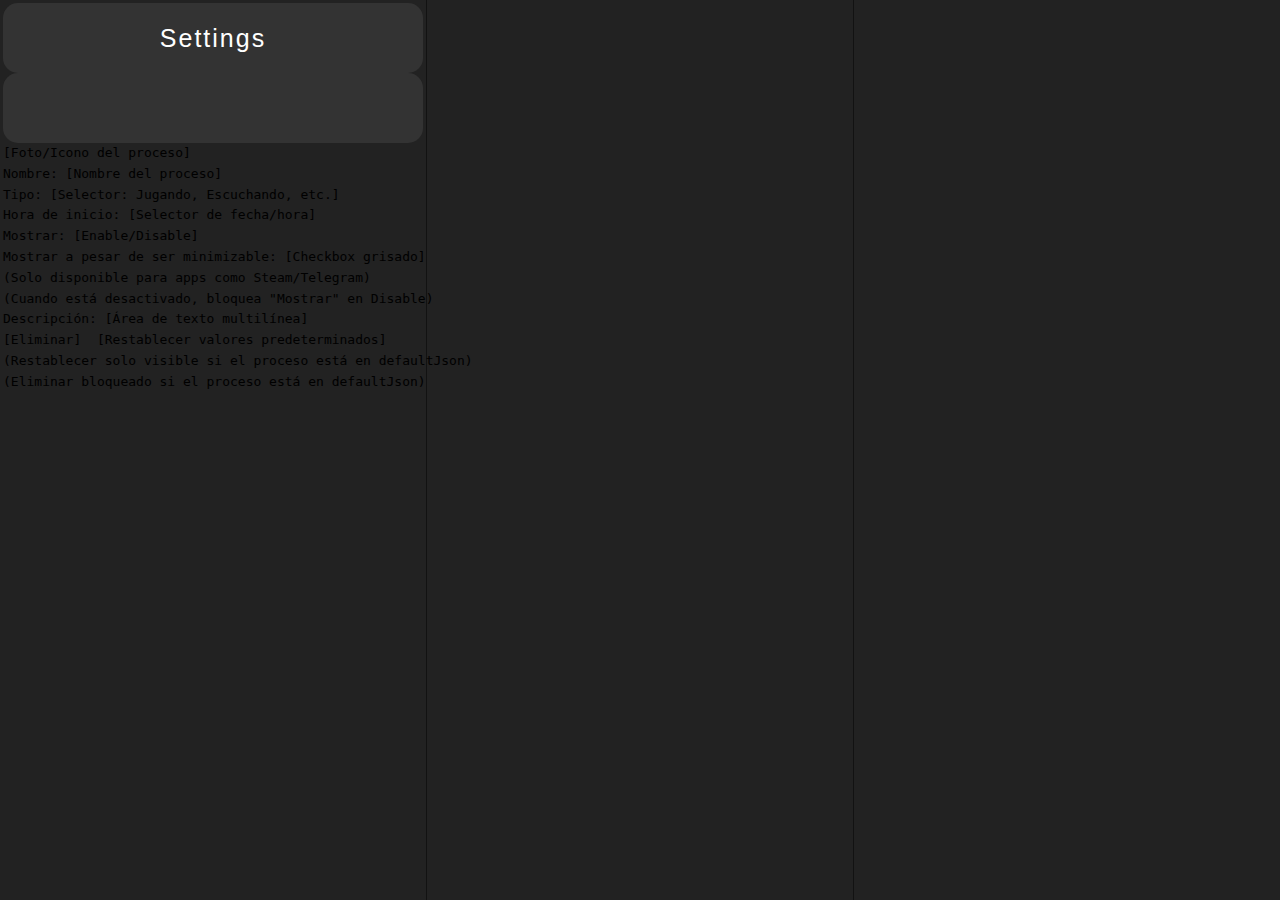
<file: index.html>
<!DOCTYPE html>
<html lang="en">

<head>
    <meta charset="UTF-8">
    <meta name="viewport" content="width=device-width, initial-scale=1.0">
    <title>YARPM</title>
    <link rel="stylesheet" href="main.css">
</head>

<body>
    <div class="container">
        <div class="column settings">
            <div class="card title">
                <center><p>Settings</p></center>
            </div>
            <div class="card preview">
                
            </div>
            <pre class="">
[Foto/Icono del proceso]
Nombre: [Nombre del proceso]
Tipo: [Selector: Jugando, Escuchando, etc.]
Hora de inicio: [Selector de fecha/hora]
Mostrar: [Enable/Disable]
Mostrar a pesar de ser minimizable: [Checkbox grisado]
(Solo disponible para apps como Steam/Telegram)
(Cuando está desactivado, bloquea "Mostrar" en Disable)
Descripción: [Área de texto multilínea]
[Eliminar]  [Restablecer valores predeterminados]
(Restablecer solo visible si el proceso está en defaultJson)
(Eliminar bloqueado si el proceso está en defaultJson)
            </pre>
        </div>
        <div class="column processes">
        </div>
        <div class="column processes active">
        </div>
        
    </div>  
    <script src="./main.js"></script>
</body>

</html>
</file>
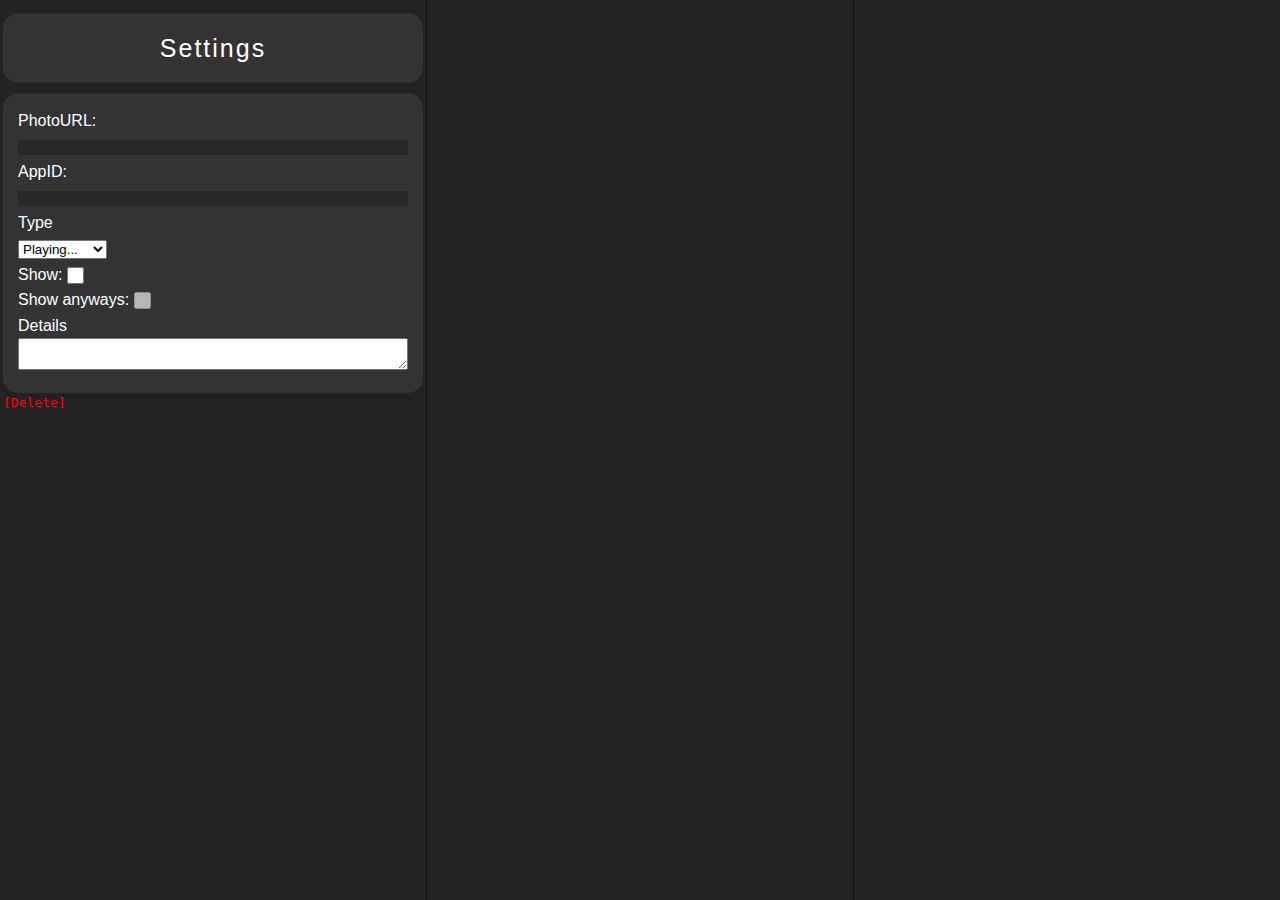
<file: src/web/index.html>
<!DOCTYPE html>
<html lang="en">

<head>
    <meta charset="UTF-8">
    <meta name="viewport" content="width=device-width, initial-scale=1.0">
    <title>YARPM</title>
    <link rel="stylesheet" href="main.css">
</head>

<body>
    <div class="appID" id="appID">
        <button onclick="exitTuto()">kk done</button>
        <center>
            <p>How to set a custom name</p>
            <p>Summary: open discord developer, click create app, chose name, copypaste ID, done</p>
            <p> Step by step below (with images :o)</p>
            <h3>Step 1:</h3>
            <p>Enter Discord Developer portal</a></p>
            <button id="copy" onclick="copyLink()">Click to Copy link</button><br>
            <p>Login if not logged in</p>
            <h3>Step 2</h3>
            <p>Top right: click "New Application"</p>
            <p>Chose a name for your app</p>
            <h3>Step 3</h3>
            <p>Dont freak out. Copy the Application ID you see there, right below "Tags" and "Description" thing</p>
            <h3>Done. <br> Use that AppID to name apps the same as the AppID's name you chose</h3>
            <p id="bad">This means you need to create an app for every app, OR, use generic names. <br>
                Like, you could use the same appID named "Browser" for Firefox, Chrome, Brave and Opera, while still
                having different image, details and type. <br> Maybe an app name "Gaming" for all your games, and the
                Details part you put the name, or a meme about that game</p>
            <textarea id="link">https://discord.com/developers/applications</textarea>
        </center>
    </div>
    <div class="container" id="main">
        <div class="column settings">
            <div class="card title">
                <center>
                    <p>Settings</p>
                </center>
            </div>
            <div class="card minheight">
                <p>PhotoURL:</p>
                <input type="url" name="PhotoURL" id="PhotoURL">
                <p><a onclick="enterTuto()">AppID:</a></p>
                <input type="text" name="name" id="name">
                <p>Type</p>
                <select name="type" id="type">
                    <option value="0">Playing...</option>
                    <option value="1">Listening...</option>
                    <option value="2">Watching...</option>
                </select>
                <p>Show: <input type="checkbox" name="enabled" id="enabled"></p>
                <p class="tho"
                    title="Some apps, like discord, can be minimized. to prevent displaying those apps, i disabled this option for such apps">
                    Show anyways: <input disabled type="checkbox" name="tho" id="tho"></p>
                <p>Details</p>
                <textarea name="desc" id="desc"></textarea>
            </div>
            <pre>
[Delete]
            </pre>
        </div>
        <div class="column processes">
        </div>
        <div class="column processes active">
        </div>

    </div>


    </div>
    <script src="./main.js"></script>
</body>

</html>
</file>
<file: main.css>
* {
    margin: 0;
    padding: 0;
    box-sizing: border-box;
}
body {
    font-family: "Electroharmonix", Arial, sans-serif;
    line-height: 1.6;
    -webkit-user-select: none;
    -moz-user-select: none;
    -ms-user-select: none;
    user-select: none;
}
.container {
    display: flex;
    min-height: 100vh;
    background-color: #222;
}
.column {
    flex: 1;
    padding: 3px;
        width: calc(100vw/3);
    border-right: 1px solid #0007;
}
.column:last-child {
    border-right: none;
}
h2 {
    margin-bottom: 15px;
    font-size: 1.5rem;
}
div.card{
    background-color: #333;
    border-radius: 15px;
    height: 70px;
    width:100%;
    &.title{
    font-family: "Electroharmonix", Arial, sans-serif;
    font-size: calc(40px/1.6);
    color:white;
    letter-spacing: 2px;
    height:min-content;
    padding:15px;
    }
    .hidden{
        overflow:hidden;
        height:0;
        width:0;
    }
}
</file>
<file: src/web/main.css>
* {
     margin: 0;
     padding: 0;
     box-sizing: border-box;
 }

 body {
     font-family: "Liberation sans", Arial, sans-serif;
     line-height: 1.6;
     -webkit-user-select: none;
     -moz-user-select: none;
     -ms-user-select: none;
     user-select: none;
     color: white
 }

 .container {
     display: flex;
     min-height: 100vh;
     background-color: #222;
 }

 .column {
     flex: 1;
     padding: 3px;
     width: calc(100vw/3);
     border-right: 1px solid #0007;
 }

 .column:last-child {
     border-right: none;
 }

 h2 {
     margin-bottom: 15px;
     font-size: 1.5rem;
 }

 div.card {
     background-color: #333;
     border-radius: 15px;
     height: 70px;
     width: 100%;
     margin-top: 10px;
     color: white;

     &.title {
         font-family: "Electroharmonix", Arial, sans-serif;
         font-size: calc(40px/1.6);
         letter-spacing: 2px;
         height: min-content;
         padding: 15px;
     }

     .hidden {
         overflow: hidden;
         height: 0;
         width: 0;
     }
 }

 div.card.minheight {
     height: min-content;
     padding: 15px;
 }

 div.settings input {
     width: 100%;
     background-color: rgba(0, 0, 0, 0.2);
     border: none;

     &:hover {
         background-color: rgba(0, 0, 0, 0.4);
     }

     body>div>div.column.settings>div.card.minheight>p.tho {
         width: min-content;
     }
 }

 #enabled,
 #tho {
     width: 17px;
     height: 17px;
     vertical-align: middle;
 }

 .tho {
     cursor: help;
     width: max-content;
 }

 textarea {
     width: 100%;
 }

 #appID {
     width: 95vw;
     height: 100vh;
     position: fixed;
     margin-left: 2.5vw;
     background: #444;
     border-radius: 30px 30px 0 0;
     overflow: scroll;
     margin-top: 100vh;
     z-index: 100;
     transition-duration: 0.5s;
     &.show{
     margin-top: 13px;
     }
     & button {
         background: #666;
         color: white;
         margin: 10px;
         padding: 3px;
         border: none;
         border-radius: 5px;
     }
     & textarea{
        width:0px;
        border:0;
        height:0px;
        margin:0;
     }
     & span{
        color:transparent;
        height:0px;
        overflow:hidden;
     }
 }
 #copy.touched{
    background:rgba(172, 255, 47, 0.343);
 }
 #bad{
    font-size: small;
 }
 
 .opaco{
    filter: brightness(0.4);
 }
 #main{

     transition-duration: 0.5s;
 }
 pre{
    color:red;
    text-shadow: 2px;
 }
</file>
